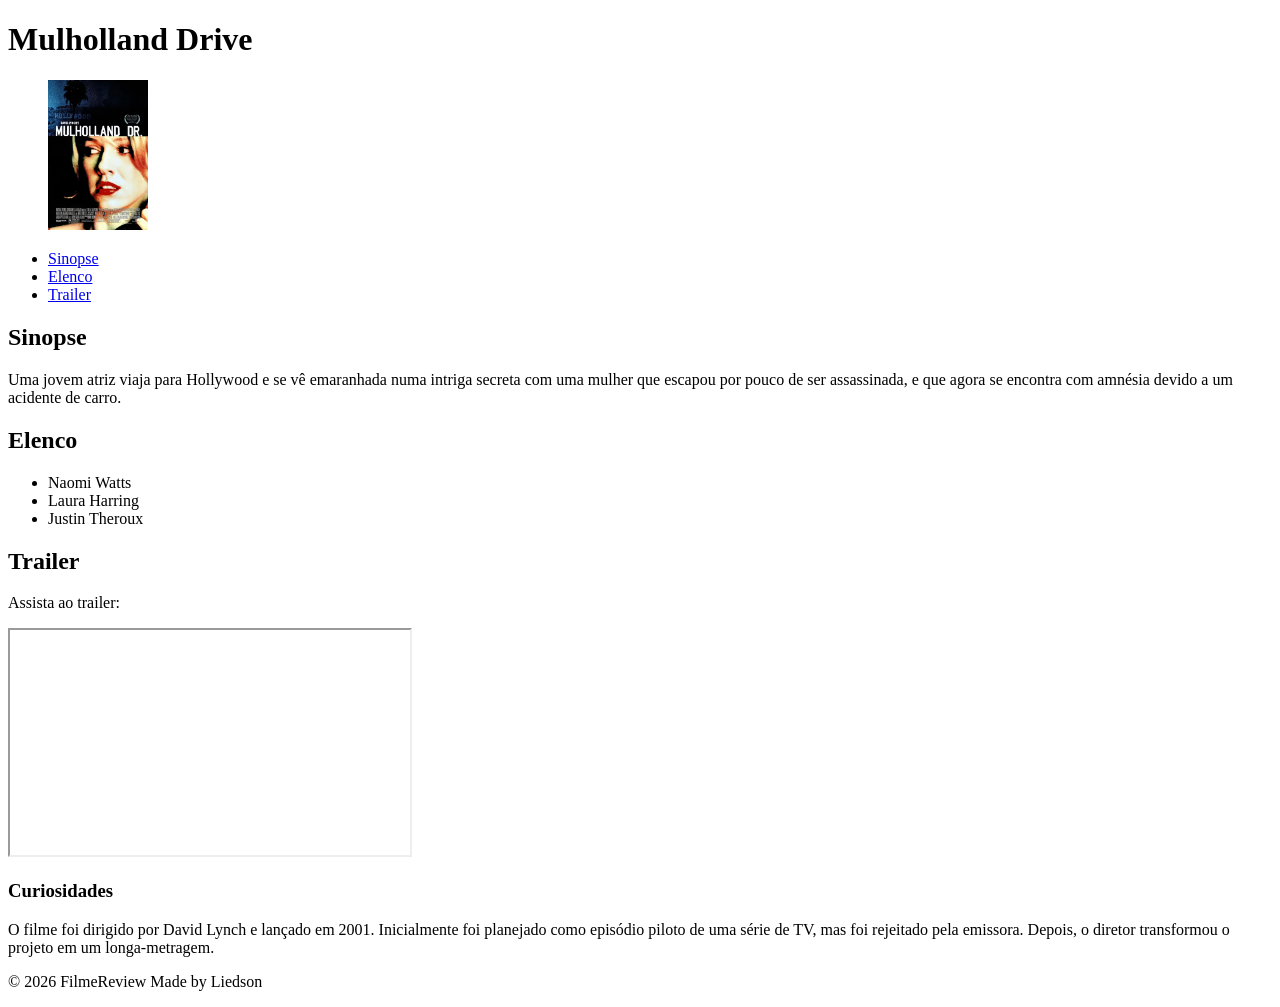
<file: aula-03/index.html>
<!DOCTYPE html>
<html lang="pt-BR">

<head>
    <meta charset="UTF-8">
    <title>Página de Filme {Jose Liedson da Silva}</title>
</head>

<body>

    <header>
        <h1>Mulholland Drive</h1>
        <figure> 
            <img src="poster.webp" alt="Poster do filme Mulholland Drive" width="100">
        </figure>
    </header>

    <nav>
        <ul>
            <li><a href="#sinopse">Sinopse</a></li>
            <li><a href="#elenco">Elenco</a></li>
            <li><a href="#trailer">Trailer</a></li>
        </ul>
    </nav>

    <main>
        <article>
            <section id="sinopse">
                <h2>Sinopse</h2>
                <p>
                    Uma jovem atriz viaja para Hollywood e se vê emaranhada numa
                    intriga secreta com uma mulher que escapou por pouco de ser assassinada,
                    e que agora se encontra com amnésia devido a um acidente de carro.
                </p>
            </section>

            <section id="elenco">
                <h2>Elenco</h2>
                <ul>
                    <li>Naomi Watts</li>
                    <li>Laura Harring</li>
                    <li>Justin Theroux</li>
                </ul>
            </section>

            <section id="trailer">
                <h2>Trailer</h2>
                <p>Assista ao trailer:</p>
                <iframe width="400" height="225" src="https://www.youtube.com/watch?v=jbZJ487oJlY"
                    title="Mulholland Drive">
                </iframe>
            </section>

        </article>

        <aside>
            <h3>Curiosidades</h3>
            <p>O filme foi dirigido por David Lynch e lançado em 2001. Inicialmente foi planejado como episódio piloto de uma série de TV, mas foi rejeitado pela emissora. Depois, o diretor transformou o projeto em um longa-metragem.</p>
        </aside>

    </main>

    <footer>
        <p>© 2026 FilmeReview Made by Liedson</p>
    </footer>

</body>


</html>
</file>
